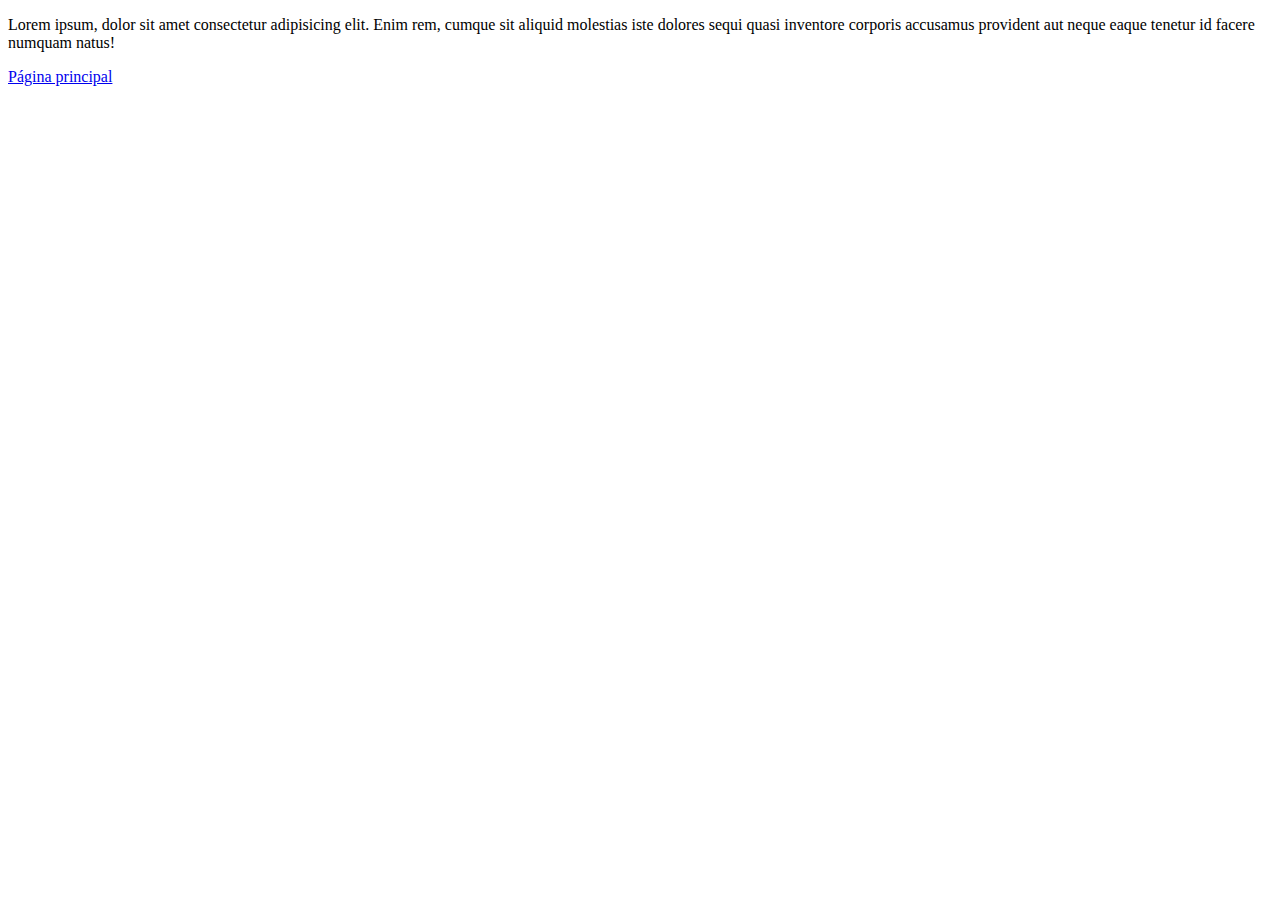
<file: views/sobremi.html>
<!DOCTYPE html>
<html lang="en">
<head>
    <meta charset="UTF-8">
    <meta http-equiv="X-UA-Compatible" content="IE=edge">
    <meta name="viewport" content="width=device-width, initial-scale=1.0">
    <title>Document</title>
</head>
<body>

<p>Lorem ipsum, dolor sit amet consectetur adipisicing elit. Enim rem, cumque sit aliquid molestias iste dolores sequi quasi inventore corporis accusamus provident aut neque eaque tenetur id facere numquam natus!</p>
    <a href="../index.html"> Página principal </a>  
</body>
</html>
</file>
